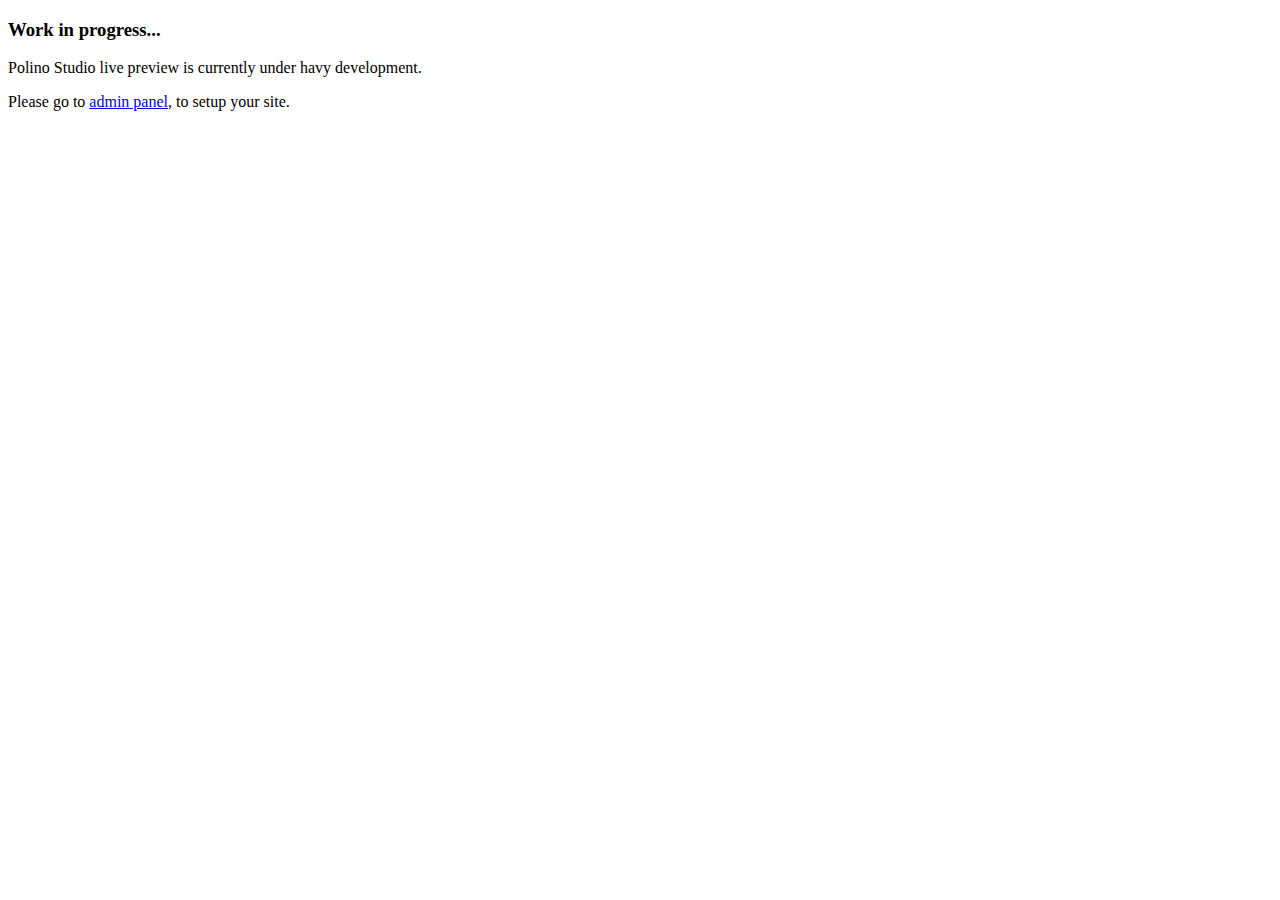
<file: public/index.html>
<!DOCTYPE html PUBLIC "-//W3C//DTD XHTML 1.0 Transitional//EN"
        "http://www.w3.org/TR/xhtml1/DTD/xhtml1-transitional.dtd">
<html>
  <head>
    <meta http-equiv="Content-type" content="text/html; charset=utf-8" />
    <title>Welcome to Polino Studio</title>
  </head>
  <body>
   <h3>Work in progress...</h3
   <p>Polino Studio live preview is currently under havy development.</p>
   <p>Please go to <a href="admin/sites">admin panel</a>, to setup your site.</p>
  </body>
</html>
</file>
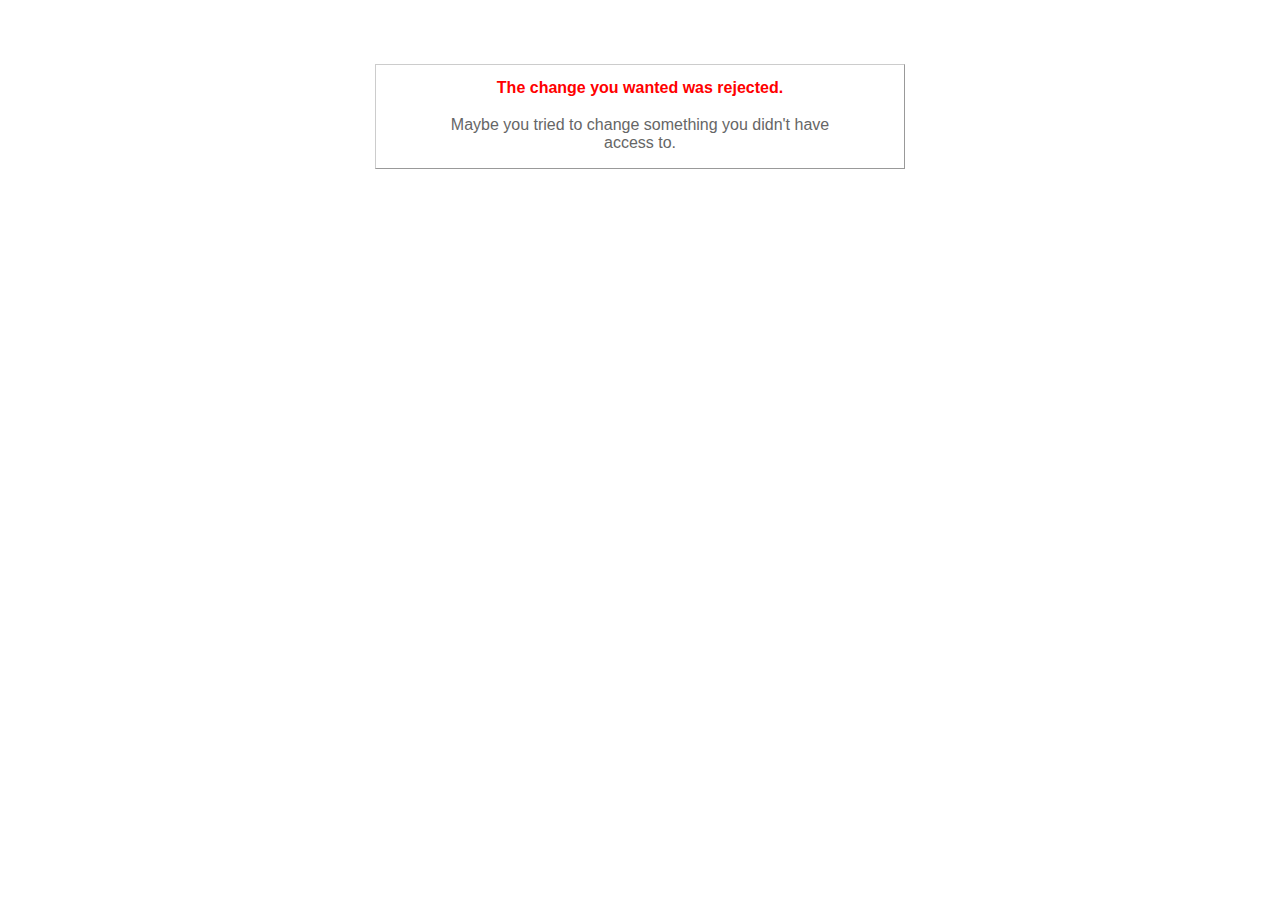
<file: public/422.html>
<!DOCTYPE html PUBLIC "-//W3C//DTD XHTML 1.0 Transitional//EN"
       "http://www.w3.org/TR/xhtml1/DTD/xhtml1-transitional.dtd">

<html xmlns="http://www.w3.org/1999/xhtml" xml:lang="en" lang="en">

<head>
  <meta http-equiv="content-type" content="text/html; charset=UTF-8" />
  <title>The change you wanted was rejected (422)</title>
	<style type="text/css">
		body { background-color: #fff; color: #666; text-align: center; font-family: arial, sans-serif; }
		div.dialog {
			width: 25em;
			padding: 0 4em;
			margin: 4em auto 0 auto;
			border: 1px solid #ccc;
			border-right-color: #999;
			border-bottom-color: #999;
		}
		h1 { font-size: 100%; color: #f00; line-height: 1.5em; }
	</style>
</head>

<body>
  <!-- This file lives in public/422.html -->
  <div class="dialog">
    <h1>The change you wanted was rejected.</h1>
    <p>Maybe you tried to change something you didn't have access to.</p>
  </div>
</body>
</html>
</file>
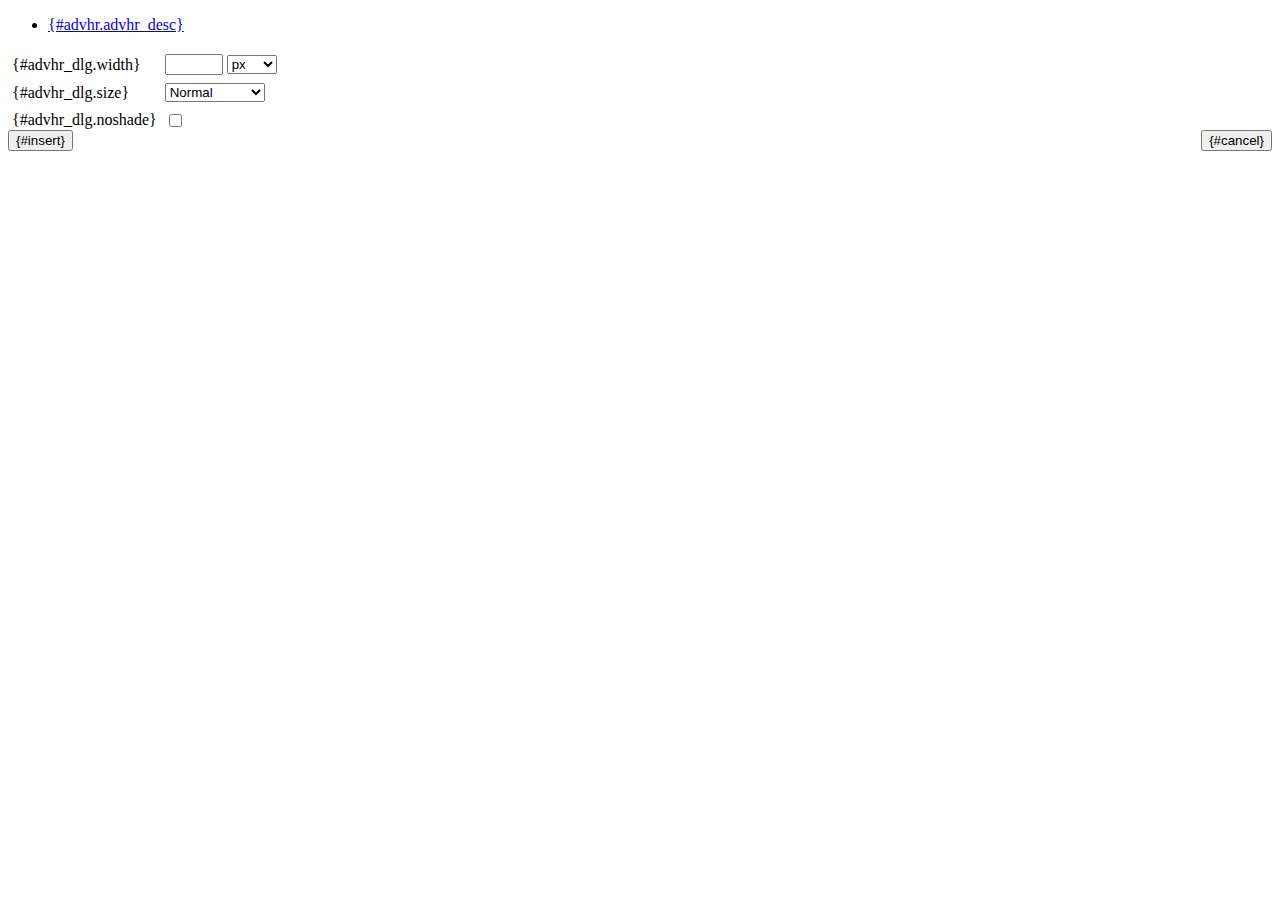
<file: public/tiny_mce/plugins/advhr/rule.htm>
<!DOCTYPE html PUBLIC "-//W3C//DTD XHTML 1.0 Strict//EN" "http://www.w3.org/TR/xhtml1/DTD/xhtml1-strict.dtd">
<html xmlns="http://www.w3.org/1999/xhtml">
<head>
	<title>{#advhr.advhr_desc}</title>
	<script type="text/javascript" src="../../tiny_mce_popup.js"></script>
	<script type="text/javascript" src="js/rule.js"></script>
	<script type="text/javascript" src="../../utils/mctabs.js"></script>
	<script type="text/javascript" src="../../utils/form_utils.js"></script>
	<link href="css/advhr.css" rel="stylesheet" type="text/css" />
	<base target="_self" />
</head>
<body>
<form onsubmit="AdvHRDialog.update();return false;" action="#">
	<div class="tabs">
		<ul>
			<li id="general_tab" class="current"><span><a href="javascript:mcTabs.displayTab('general_tab','general_panel');" onmousedown="return false;">{#advhr.advhr_desc}</a></span></li>
		</ul>
	</div>

	<div class="panel_wrapper">
		<div id="general_panel" class="panel current">
			<table border="0" cellpadding="4" cellspacing="0">
                    <tr>
                        <td><label for="width">{#advhr_dlg.width}</label></td>
                        <td nowrap="nowrap">
                            <input id="width" name="width" type="text" value="" class="mceFocus" />
                            <select name="width2" id="width2">
                                <option value="">px</option>
                                <option value="%">%</option>
                            </select>
                        </td>
                    </tr>
                    <tr>
                        <td><label for="size">{#advhr_dlg.size}</label></td>
                        <td><select id="size" name="size">
                            <option value="">Normal</option>
                            <option value="1">1</option>
                            <option value="2">2</option>
                            <option value="3">3</option>
                            <option value="4">4</option>
                            <option value="5">5</option>
                        </select></td>
                    </tr>
                    <tr>
                        <td><label for="noshade">{#advhr_dlg.noshade}</label></td>
                        <td><input type="checkbox" name="noshade" id="noshade" class="radio" /></td>
                    </tr>
            </table>
		</div>
	</div>

	<div class="mceActionPanel">
		<div style="float: left">
			<input type="submit" id="insert" name="insert" value="{#insert}" />
		</div>

		<div style="float: right">
			<input type="button" id="cancel" name="cancel" value="{#cancel}" onclick="tinyMCEPopup.close();" />
		</div>
	</div>
</form>
</body>
</html>
</file>
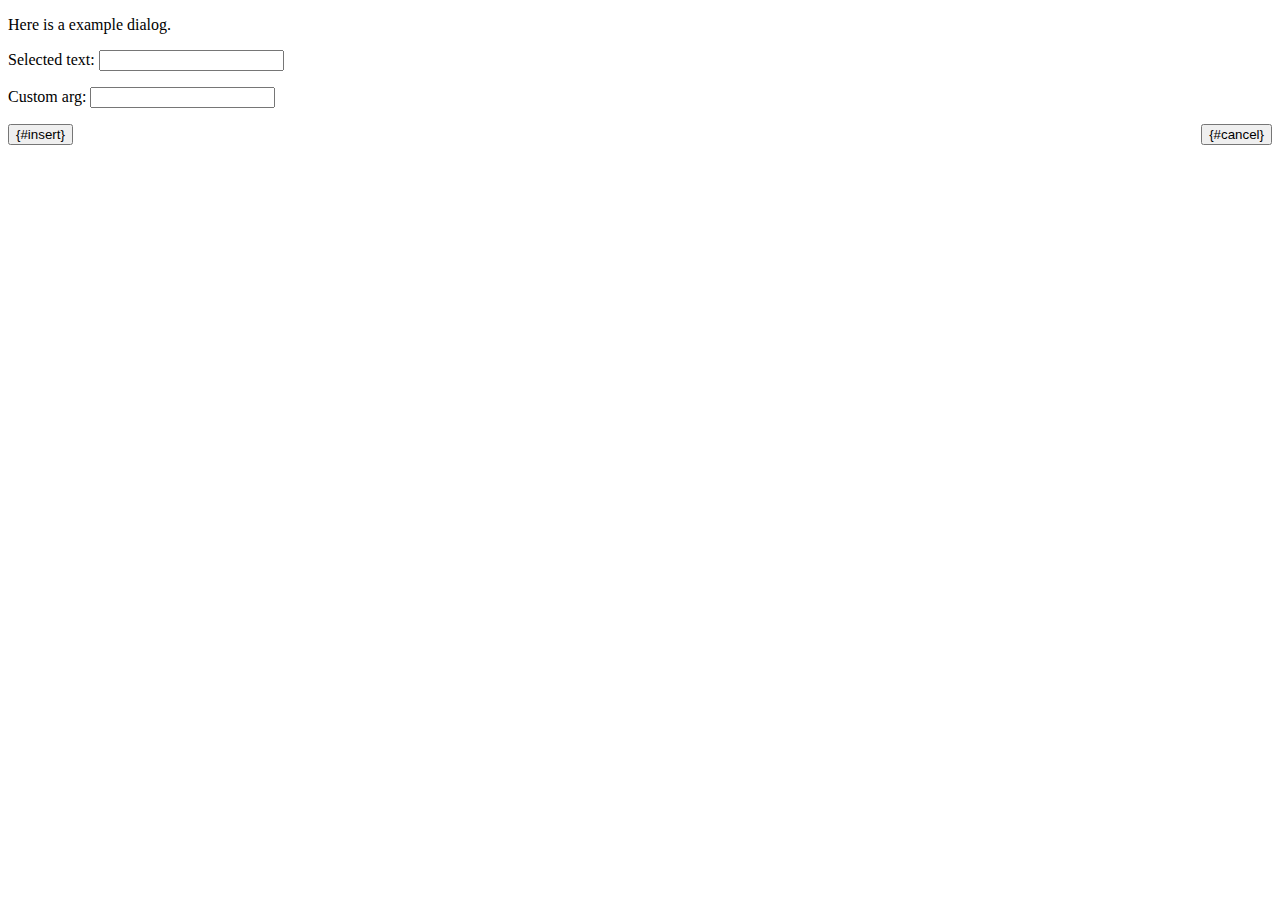
<file: public/tiny_mce/plugins/example/dialog.htm>
<!DOCTYPE html PUBLIC "-//W3C//DTD XHTML 1.0 Strict//EN" "http://www.w3.org/TR/xhtml1/DTD/xhtml1-strict.dtd">
<html xmlns="http://www.w3.org/1999/xhtml">
<head>
	<title>{#example_dlg.title}</title>
	<script type="text/javascript" src="../../tiny_mce_popup.js"></script>
	<script type="text/javascript" src="js/dialog.js"></script>
</head>
<body>

<form onsubmit="ExampleDialog.insert();return false;" action="#">
	<p>Here is a example dialog.</p>
	<p>Selected text: <input id="someval" name="someval" type="text" class="text" /></p>
	<p>Custom arg: <input id="somearg" name="somearg" type="text" class="text" /></p>

	<div class="mceActionPanel">
		<div style="float: left">
			<input type="button" id="insert" name="insert" value="{#insert}" onclick="ExampleDialog.insert();" />
		</div>

		<div style="float: right">
			<input type="button" id="cancel" name="cancel" value="{#cancel}" onclick="tinyMCEPopup.close();" />
		</div>
	</div>
</form>

</body>
</html>
</file>
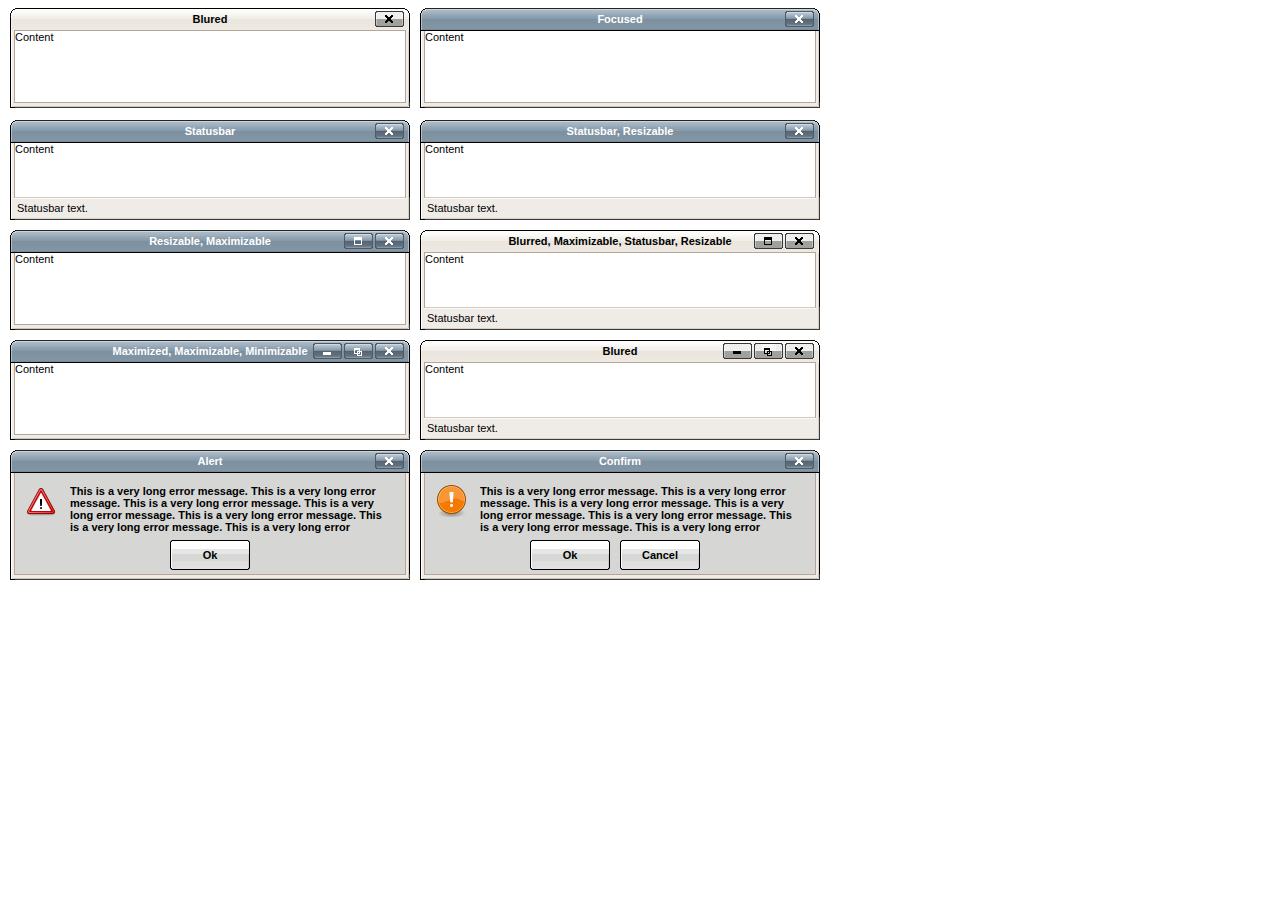
<file: public/tiny_mce/plugins/inlinepopups/template.htm>
<!-- <!DOCTYPE html PUBLIC "-//W3C//DTD XHTML 1.0 Strict//EN" "http://www.w3.org/TR/xhtml1/DTD/xhtml1-strict.dtd"> -->
<html xmlns="http://www.w3.org/1999/xhtml">
<head>
<title>Template for dialogs</title>
<link rel="stylesheet" type="text/css" href="skins/clearlooks2/window.css" />
</head>
<body>

<div class="mceEditor">
	<div class="clearlooks2" style="width:400px; height:100px; left:10px;">
		<div class="mceWrapper">
			<div class="mceTop">
				<div class="mceLeft"></div>
				<div class="mceCenter"></div>
				<div class="mceRight"></div>
				<span>Blured</span>
			</div>

			<div class="mceMiddle">
				<div class="mceLeft"></div>
				<span>Content</span>
				<div class="mceRight"></div>
			</div>

			<div class="mceBottom">
				<div class="mceLeft"></div>
				<div class="mceCenter"></div>
				<div class="mceRight"></div>
				<span>Statusbar text.</span>
			</div>

			<a class="mceMove" href="#"></a>
			<a class="mceMin" href="#"></a>
			<a class="mceMax" href="#"></a>
			<a class="mceMed" href="#"></a>
			<a class="mceClose" href="#"></a>
			<a class="mceResize mceResizeN" href="#"></a>
			<a class="mceResize mceResizeS" href="#"></a>
			<a class="mceResize mceResizeW" href="#"></a>
			<a class="mceResize mceResizeE" href="#"></a>
			<a class="mceResize mceResizeNW" href="#"></a>
			<a class="mceResize mceResizeNE" href="#"></a>
			<a class="mceResize mceResizeSW" href="#"></a>
			<a class="mceResize mceResizeSE" href="#"></a>
		</div>
	</div>

	<div class="clearlooks2" style="width:400px; height:100px; left:420px;">
		<div class="mceWrapper mceMovable mceFocus">
			<div class="mceTop">
				<div class="mceLeft"></div>
				<div class="mceCenter"></div>
				<div class="mceRight"></div>
				<span>Focused</span>
			</div>

			<div class="mceMiddle">
				<div class="mceLeft"></div>
				<span>Content</span>
				<div class="mceRight"></div>
			</div>

			<div class="mceBottom">
				<div class="mceLeft"></div>
				<div class="mceCenter"></div>
				<div class="mceRight"></div>
				<span>Statusbar text.</span>
			</div>

			<a class="mceMove" href="#"></a>
			<a class="mceMin" href="#"></a>
			<a class="mceMax" href="#"></a>
			<a class="mceMed" href="#"></a>
			<a class="mceClose" href="#"></a>
			<a class="mceResize mceResizeN" href="#"></a>
			<a class="mceResize mceResizeS" href="#"></a>
			<a class="mceResize mceResizeW" href="#"></a>
			<a class="mceResize mceResizeE" href="#"></a>
			<a class="mceResize mceResizeNW" href="#"></a>
			<a class="mceResize mceResizeNE" href="#"></a>
			<a class="mceResize mceResizeSW" href="#"></a>
			<a class="mceResize mceResizeSE" href="#"></a>
		</div>
	</div>

	<div class="clearlooks2" style="width:400px; height:100px; left:10px; top:120px;">
		<div class="mceWrapper mceMovable mceFocus mceStatusbar">
			<div class="mceTop">
				<div class="mceLeft"></div>
				<div class="mceCenter"></div>
				<div class="mceRight"></div>
				<span>Statusbar</span>
			</div>

			<div class="mceMiddle">
				<div class="mceLeft"></div>
				<span>Content</span>
				<div class="mceRight"></div>
			</div>

			<div class="mceBottom">
				<div class="mceLeft"></div>
				<div class="mceCenter"></div>
				<div class="mceRight"></div>
				<span>Statusbar text.</span>
			</div>

			<a class="mceMove" href="#"></a>
			<a class="mceMin" href="#"></a>
			<a class="mceMax" href="#"></a>
			<a class="mceMed" href="#"></a>
			<a class="mceClose" href="#"></a>
			<a class="mceResize mceResizeN" href="#"></a>
			<a class="mceResize mceResizeS" href="#"></a>
			<a class="mceResize mceResizeW" href="#"></a>
			<a class="mceResize mceResizeE" href="#"></a>
			<a class="mceResize mceResizeNW" href="#"></a>
			<a class="mceResize mceResizeNE" href="#"></a>
			<a class="mceResize mceResizeSW" href="#"></a>
			<a class="mceResize mceResizeSE" href="#"></a>
		</div>
	</div>

	<div class="clearlooks2" style="width:400px; height:100px; left:420px; top:120px;">
		<div class="mceWrapper mceMovable mceFocus mceStatusbar mceResizable">
			<div class="mceTop">
				<div class="mceLeft"></div>
				<div class="mceCenter"></div>
				<div class="mceRight"></div>
				<span>Statusbar, Resizable</span>
			</div>

			<div class="mceMiddle">
				<div class="mceLeft"></div>
				<span>Content</span>
				<div class="mceRight"></div>
			</div>

			<div class="mceBottom">
				<div class="mceLeft"></div>
				<div class="mceCenter"></div>
				<div class="mceRight"></div>
				<span>Statusbar text.</span>
			</div>

			<a class="mceMove" href="#"></a>
			<a class="mceMin" href="#"></a>
			<a class="mceMax" href="#"></a>
			<a class="mceMed" href="#"></a>
			<a class="mceClose" href="#"></a>
			<a class="mceResize mceResizeN" href="#"></a>
			<a class="mceResize mceResizeS" href="#"></a>
			<a class="mceResize mceResizeW" href="#"></a>
			<a class="mceResize mceResizeE" href="#"></a>
			<a class="mceResize mceResizeNW" href="#"></a>
			<a class="mceResize mceResizeNE" href="#"></a>
			<a class="mceResize mceResizeSW" href="#"></a>
			<a class="mceResize mceResizeSE" href="#"></a>
		</div>
	</div>

	<div class="clearlooks2" style="width:400px; height:100px; left:10px; top:230px;">
		<div class="mceWrapper mceMovable mceFocus mceResizable mceMaximizable">
			<div class="mceTop">
				<div class="mceLeft"></div>
				<div class="mceCenter"></div>
				<div class="mceRight"></div>
				<span>Resizable, Maximizable</span>
			</div>

			<div class="mceMiddle">
				<div class="mceLeft"></div>
				<span>Content</span>
				<div class="mceRight"></div>
			</div>

			<div class="mceBottom">
				<div class="mceLeft"></div>
				<div class="mceCenter"></div>
				<div class="mceRight"></div>
				<span>Statusbar text.</span>
			</div>

			<a class="mceMove" href="#"></a>
			<a class="mceMin" href="#"></a>
			<a class="mceMax" href="#"></a>
			<a class="mceMed" href="#"></a>
			<a class="mceClose" href="#"></a>
			<a class="mceResize mceResizeN" href="#"></a>
			<a class="mceResize mceResizeS" href="#"></a>
			<a class="mceResize mceResizeW" href="#"></a>
			<a class="mceResize mceResizeE" href="#"></a>
			<a class="mceResize mceResizeNW" href="#"></a>
			<a class="mceResize mceResizeNE" href="#"></a>
			<a class="mceResize mceResizeSW" href="#"></a>
			<a class="mceResize mceResizeSE" href="#"></a>
		</div>
	</div>

	<div class="clearlooks2" style="width:400px; height:100px; left:420px; top:230px;">
		<div class="mceWrapper mceMovable mceStatusbar mceResizable mceMaximizable">
			<div class="mceTop">
				<div class="mceLeft"></div>
				<div class="mceCenter"></div>
				<div class="mceRight"></div>
				<span>Blurred, Maximizable, Statusbar, Resizable</span>
			</div>

			<div class="mceMiddle">
				<div class="mceLeft"></div>
				<span>Content</span>
				<div class="mceRight"></div>
			</div>

			<div class="mceBottom">
				<div class="mceLeft"></div>
				<div class="mceCenter"></div>
				<div class="mceRight"></div>
				<span>Statusbar text.</span>
			</div>

			<a class="mceMove" href="#"></a>
			<a class="mceMin" href="#"></a>
			<a class="mceMax" href="#"></a>
			<a class="mceMed" href="#"></a>
			<a class="mceClose" href="#"></a>
			<a class="mceResize mceResizeN" href="#"></a>
			<a class="mceResize mceResizeS" href="#"></a>
			<a class="mceResize mceResizeW" href="#"></a>
			<a class="mceResize mceResizeE" href="#"></a>
			<a class="mceResize mceResizeNW" href="#"></a>
			<a class="mceResize mceResizeNE" href="#"></a>
			<a class="mceResize mceResizeSW" href="#"></a>
			<a class="mceResize mceResizeSE" href="#"></a>
		</div>
	</div>

	<div class="clearlooks2" style="width:400px; height:100px; left:10px; top:340px;">
		<div class="mceWrapper mceMovable mceFocus mceResizable mceMaximized mceMinimizable mceMaximizable">
			<div class="mceTop">
				<div class="mceLeft"></div>
				<div class="mceCenter"></div>
				<div class="mceRight"></div>
				<span>Maximized, Maximizable, Minimizable</span>
			</div>

			<div class="mceMiddle">
				<div class="mceLeft"></div>
				<span>Content</span>
				<div class="mceRight"></div>
			</div>

			<div class="mceBottom">
				<div class="mceLeft"></div>
				<div class="mceCenter"></div>
				<div class="mceRight"></div>
				<span>Statusbar text.</span>
			</div>

			<a class="mceMove" href="#"></a>
			<a class="mceMin" href="#"></a>
			<a class="mceMax" href="#"></a>
			<a class="mceMed" href="#"></a>
			<a class="mceClose" href="#"></a>
			<a class="mceResize mceResizeN" href="#"></a>
			<a class="mceResize mceResizeS" href="#"></a>
			<a class="mceResize mceResizeW" href="#"></a>
			<a class="mceResize mceResizeE" href="#"></a>
			<a class="mceResize mceResizeNW" href="#"></a>
			<a class="mceResize mceResizeNE" href="#"></a>
			<a class="mceResize mceResizeSW" href="#"></a>
			<a class="mceResize mceResizeSE" href="#"></a>
		</div>
	</div>

	<div class="clearlooks2" style="width:400px; height:100px; left:420px; top:340px;">
		<div class="mceWrapper mceMovable mceStatusbar mceResizable mceMaximized mceMinimizable mceMaximizable">
			<div class="mceTop">
				<div class="mceLeft"></div>
				<div class="mceCenter"></div>
				<div class="mceRight"></div>
				<span>Blured</span>
			</div>

			<div class="mceMiddle">
				<div class="mceLeft"></div>
				<span>Content</span>
				<div class="mceRight"></div>
			</div>

			<div class="mceBottom">
				<div class="mceLeft"></div>
				<div class="mceCenter"></div>
				<div class="mceRight"></div>
				<span>Statusbar text.</span>
			</div>

			<a class="mceMove" href="#"></a>
			<a class="mceMin" href="#"></a>
			<a class="mceMax" href="#"></a>
			<a class="mceMed" href="#"></a>
			<a class="mceClose" href="#"></a>
			<a class="mceResize mceResizeN" href="#"></a>
			<a class="mceResize mceResizeS" href="#"></a>
			<a class="mceResize mceResizeW" href="#"></a>
			<a class="mceResize mceResizeE" href="#"></a>
			<a class="mceResize mceResizeNW" href="#"></a>
			<a class="mceResize mceResizeNE" href="#"></a>
			<a class="mceResize mceResizeSW" href="#"></a>
			<a class="mceResize mceResizeSE" href="#"></a>
		</div>
	</div>

	<div class="clearlooks2" style="width:400px; height:130px; left:10px; top:450px;">
		<div class="mceWrapper mceMovable mceFocus mceModal mceAlert">
			<div class="mceTop">
				<div class="mceLeft"></div>
				<div class="mceCenter"></div>
				<div class="mceRight"></div>
				<span>Alert</span>
			</div>

			<div class="mceMiddle">
				<div class="mceLeft"></div>
				<span>
					This is a very long error message. This is a very long error message.
					This is a very long error message. This is a very long error message.
					This is a very long error message. This is a very long error message.
					This is a very long error message. This is a very long error message.
					This is a very long error message. This is a very long error message.
					This is a very long error message. This is a very long error message.
				</span>
				<div class="mceRight"></div>
				<div class="mceIcon"></div>
			</div>

			<div class="mceBottom">
				<div class="mceLeft"></div>
				<div class="mceCenter"></div>
				<div class="mceRight"></div>
			</div>

			<a class="mceMove" href="#"></a>
			<a class="mceButton mceOk" href="#">Ok</a>
			<a class="mceClose" href="#"></a>
		</div>
	</div>

	<div class="clearlooks2" style="width:400px; height:130px; left:420px; top:450px;">
		<div class="mceWrapper mceMovable mceFocus mceModal mceConfirm">
			<div class="mceTop">
				<div class="mceLeft"></div>
				<div class="mceCenter"></div>
				<div class="mceRight"></div>
				<span>Confirm</span>
			</div>

			<div class="mceMiddle">
				<div class="mceLeft"></div>
				<span>
					This is a very long error message. This is a very long error message.
					This is a very long error message. This is a very long error message.
					This is a very long error message. This is a very long error message.
					This is a very long error message. This is a very long error message.
					This is a very long error message. This is a very long error message.
					This is a very long error message. This is a very long error message.
					</span>
				<div class="mceRight"></div>
				<div class="mceIcon"></div>
			</div>

			<div class="mceBottom">
				<div class="mceLeft"></div>
				<div class="mceCenter"></div>
				<div class="mceRight"></div>
			</div>

			<a class="mceMove" href="#"></a>
			<a class="mceButton mceOk" href="#">Ok</a>
			<a class="mceButton mceCancel" href="#">Cancel</a>
			<a class="mceClose" href="#"></a>
		</div>
	</div>
</div>

</body>
</html>
</file>
<file: public/tiny_mce/plugins/advhr/css/advhr.css>
input.radio {border:1px none #000; background:transparent; vertical-align:middle;}
.panel_wrapper div.current {height:80px;}
#width {width:50px; vertical-align:middle;}
#width2 {width:50px; vertical-align:middle;}
#size {width:100px;}
</file>
<file: public/tiny_mce/plugins/inlinepopups/skins/clearlooks2/window.css>
/* Clearlooks 2 */

/* Reset */
.clearlooks2, .clearlooks2 div, .clearlooks2 span, .clearlooks2 a {vertical-align:baseline; text-align:left; position:absolute; border:0; padding:0; margin:0; background:transparent; font-family:Arial,Verdana; font-size:11px; color:#000; text-decoration:none; font-weight:normal; width:auto; height:auto; overflow:hidden; display:block}

/* General */
.clearlooks2 {position:absolute; direction:ltr}
.clearlooks2 .mceWrapper {position:static}
.mceEventBlocker {position:fixed; left:0; top:0; background:url(img/horizontal.gif) no-repeat 0 -75px; width:100%; height:100%}
.clearlooks2 .mcePlaceHolder {border:1px solid #000; background:#888; top:0; left:0; opacity:0.5; -ms-filter:'alpha(opacity=50)'; filter:alpha(opacity=50)}
.clearlooks2_modalBlocker {position:fixed; left:0; top:0; width:100%; height:100%; background:#FFF; opacity:0.6; -ms-filter:'alpha(opacity=60)'; filter:alpha(opacity=60); display:none}

/* Top */
.clearlooks2 .mceTop, .clearlooks2 .mceTop div {top:0; width:100%; height:23px}
.clearlooks2 .mceTop .mceLeft {width:6px; background:url(img/corners.gif)}
.clearlooks2 .mceTop .mceCenter {right:6px; width:100%; height:23px; background:url(img/horizontal.gif) 12px 0; clip:rect(auto auto auto 12px)}
.clearlooks2 .mceTop .mceRight {right:0; width:6px; height:23px; background:url(img/corners.gif) -12px 0}
.clearlooks2 .mceTop span {width:100%; text-align:center; vertical-align:middle; line-height:23px; font-weight:bold}
.clearlooks2 .mceFocus .mceTop .mceLeft {background:url(img/corners.gif) -6px 0}
.clearlooks2 .mceFocus .mceTop .mceCenter {background:url(img/horizontal.gif) 0 -23px}
.clearlooks2 .mceFocus .mceTop .mceRight {background:url(img/corners.gif) -18px 0}
.clearlooks2 .mceFocus .mceTop span {color:#FFF}

/* Middle */
.clearlooks2 .mceMiddle, .clearlooks2 .mceMiddle div {top:0}
.clearlooks2 .mceMiddle {width:100%; height:100%; clip:rect(23px auto auto auto)}
.clearlooks2 .mceMiddle .mceLeft {left:0; width:5px; height:100%; background:url(img/vertical.gif) -5px 0}
.clearlooks2 .mceMiddle span {top:23px; left:5px; width:100%; height:100%; background:#FFF}
.clearlooks2 .mceMiddle .mceRight {right:0; width:5px; height:100%; background:url(img/vertical.gif)}

/* Bottom */
.clearlooks2 .mceBottom, .clearlooks2 .mceBottom div {height:6px}
.clearlooks2 .mceBottom {left:0; bottom:0; width:100%}
.clearlooks2 .mceBottom div {top:0}
.clearlooks2 .mceBottom .mceLeft {left:0; width:5px; background:url(img/corners.gif) -34px -6px}
.clearlooks2 .mceBottom .mceCenter {left:5px; width:100%; background:url(img/horizontal.gif) 0 -46px}
.clearlooks2 .mceBottom .mceRight {right:0; width:5px; background: url(img/corners.gif) -34px 0}
.clearlooks2 .mceBottom span {display:none}
.clearlooks2 .mceStatusbar .mceBottom, .clearlooks2 .mceStatusbar .mceBottom div {height:23px}
.clearlooks2 .mceStatusbar .mceBottom .mceLeft {background:url(img/corners.gif) -29px 0}
.clearlooks2 .mceStatusbar .mceBottom .mceCenter {background:url(img/horizontal.gif) 0 -52px}
.clearlooks2 .mceStatusbar .mceBottom .mceRight {background:url(img/corners.gif) -24px 0}
.clearlooks2 .mceStatusbar .mceBottom span {display:block; left:7px; font-family:Arial, Verdana; font-size:11px; line-height:23px}

/* Actions */
.clearlooks2 a {width:29px; height:16px; top:3px;}
.clearlooks2 .mceClose {right:6px; background:url(img/buttons.gif) -87px 0}
.clearlooks2 .mceMin {display:none; right:68px; background:url(img/buttons.gif) 0 0}
.clearlooks2 .mceMed {display:none; right:37px; background:url(img/buttons.gif) -29px 0}
.clearlooks2 .mceMax {display:none; right:37px; background:url(img/buttons.gif) -58px 0}
.clearlooks2 .mceMove {display:none;width:100%;cursor:move;background:url(img/corners.gif) no-repeat -100px -100px}
.clearlooks2 .mceMovable .mceMove {display:block}
.clearlooks2 .mceFocus .mceClose {right:6px; background:url(img/buttons.gif) -87px -16px}
.clearlooks2 .mceFocus .mceMin {right:68px; background:url(img/buttons.gif) 0 -16px}
.clearlooks2 .mceFocus .mceMed {right:37px; background:url(img/buttons.gif) -29px -16px}
.clearlooks2 .mceFocus .mceMax {right:37px; background:url(img/buttons.gif) -58px -16px}
.clearlooks2 .mceFocus .mceClose:hover {right:6px; background:url(img/buttons.gif) -87px -32px}
.clearlooks2 .mceFocus .mceClose:hover {right:6px; background:url(img/buttons.gif) -87px -32px}
.clearlooks2 .mceFocus .mceMin:hover {right:68px; background:url(img/buttons.gif) 0 -32px}
.clearlooks2 .mceFocus .mceMed:hover {right:37px; background:url(img/buttons.gif) -29px -32px}
.clearlooks2 .mceFocus .mceMax:hover {right:37px; background:url(img/buttons.gif) -58px -32px}

/* Resize */
.clearlooks2 .mceResize {top:auto; left:auto; display:none; width:5px; height:5px; background:url(img/horizontal.gif) no-repeat 0 -75px}
.clearlooks2 .mceResizable .mceResize {display:block}
.clearlooks2 .mceResizable .mceMin, .clearlooks2 .mceMax {display:none}
.clearlooks2 .mceMinimizable .mceMin {display:block}
.clearlooks2 .mceMaximizable .mceMax {display:block}
.clearlooks2 .mceMaximized .mceMed {display:block}
.clearlooks2 .mceMaximized .mceMax {display:none}
.clearlooks2 a.mceResizeN {top:0; left:0; width:100%; cursor:n-resize}
.clearlooks2 a.mceResizeNW {top:0; left:0; cursor:nw-resize}
.clearlooks2 a.mceResizeNE {top:0; right:0; cursor:ne-resize}
.clearlooks2 a.mceResizeW {top:0; left:0; height:100%; cursor:w-resize;}
.clearlooks2 a.mceResizeE {top:0; right:0; height:100%; cursor:e-resize}
.clearlooks2 a.mceResizeS {bottom:0; left:0; width:100%; cursor:s-resize}
.clearlooks2 a.mceResizeSW {bottom:0; left:0; cursor:sw-resize}
.clearlooks2 a.mceResizeSE {bottom:0; right:0; cursor:se-resize}

/* Alert/Confirm */
.clearlooks2 .mceButton {font-weight:bold; bottom:10px; width:80px; height:30px; background:url(img/button.gif); line-height:30px; vertical-align:middle; text-align:center; outline:0}
.clearlooks2 .mceMiddle .mceIcon {left:15px; top:35px; width:32px; height:32px}
.clearlooks2 .mceAlert .mceMiddle span, .clearlooks2 .mceConfirm .mceMiddle span {background:transparent;left:60px; top:35px; width:320px; height:50px; font-weight:bold; overflow:auto; white-space:normal}
.clearlooks2 a:hover {font-weight:bold;}
.clearlooks2 .mceAlert .mceMiddle, .clearlooks2 .mceConfirm .mceMiddle {background:#D6D7D5}
.clearlooks2 .mceAlert .mceOk {left:50%; top:auto; margin-left: -40px}
.clearlooks2 .mceAlert .mceIcon {background:url(img/alert.gif)}
.clearlooks2 .mceConfirm .mceOk {left:50%; top:auto; margin-left: -90px}
.clearlooks2 .mceConfirm .mceCancel {left:50%; top:auto}
.clearlooks2 .mceConfirm .mceIcon {background:url(img/confirm.gif)}
</file>
